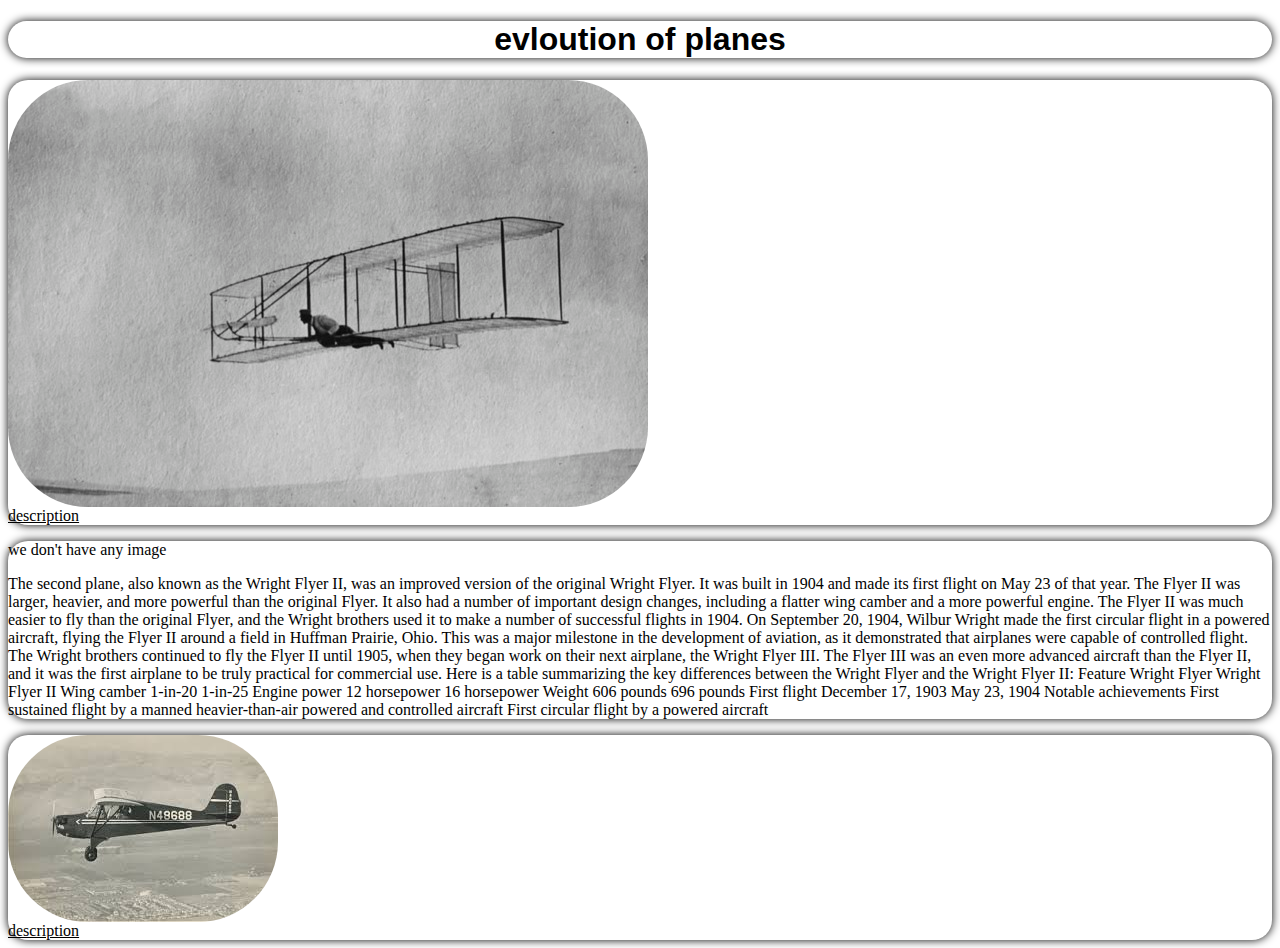
<file: index.html>
<!DOCTYPE html>
<html lang="en">
<head>
    <meta charset="UTF-8">
    <link rel="stylesheet" href="style.css">
    <link rel="Icon" href="logo.png" type="image/x-icon">
    <meta name="viewport" content="width=device-width, initial-scale=1.0">
    <title>evloution of planes</title>
</head>
<body>
<div>
    <h1>evloution of planes</h1>
</div>

<div class="the first plane">
<img src="plane 1.jpg" alt="">
<a href="1.html">description</a>
</div>

<div class="second plane">
    <p>we don't have any image</p>
    <p>The second plane, also known as the Wright Flyer II, was an improved version of the original Wright Flyer. It was built in 1904 and made its first flight on May 23 of that year. The Flyer II was larger, heavier, and more powerful than the original Flyer. It also had a number of important design changes, including a flatter wing camber and a more powerful engine.

        The Flyer II was much easier to fly than the original Flyer, and the Wright brothers used it to make a number of successful flights in 1904. On September 20, 1904, Wilbur Wright made the first circular flight in a powered aircraft, flying the Flyer II around a field in Huffman Prairie, Ohio. This was a major milestone in the development of aviation, as it demonstrated that airplanes were capable of controlled flight.
        
        The Wright brothers continued to fly the Flyer II until 1905, when they began work on their next airplane, the Wright Flyer III. The Flyer III was an even more advanced aircraft than the Flyer II, and it was the first airplane to be truly practical for commercial use.
        
        Here is a table summarizing the key differences between the Wright Flyer and the Wright Flyer II:
        
        Feature	Wright Flyer	Wright Flyer II
        Wing camber	1-in-20	1-in-25
        Engine power	12 horsepower	16 horsepower
        Weight	606 pounds	696 pounds
        First flight	December 17, 1903	May 23, 1904
        Notable achievements	First sustained flight by a manned heavier-than-air powered and controlled aircraft	First circular flight by a powered aircraft
        </p>
</div>

<div class="third plane">
    <img src="plane 3.jpg" alt="">
    <a href="3.html">description</a>
</div>
</body>
</html>
</file>
<file: style.css>
h1 {
    size: 150px;
    font-family: Arial, Helvetica, sans-serif;
    text-align: center;
}

div {
    background-color: #fff;
    border-radius: 20px;
    box-shadow: black 0px 0px 10px;
    width: auto;
    
}

a {
    color: black;
}

img {
    display: block;
    border-radius: 80px;
    size: 200px;
}
</file>
